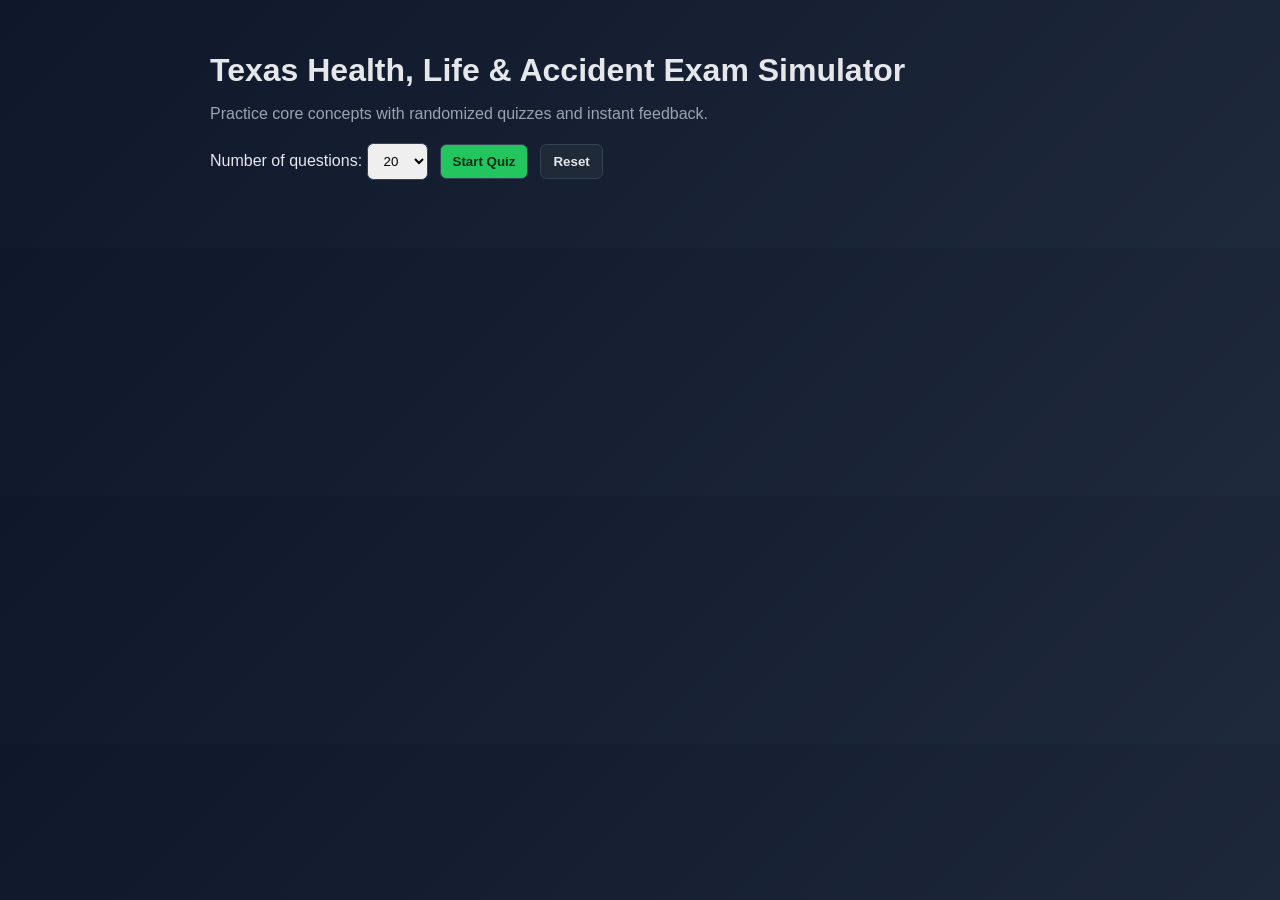
<file: index.html>
<!doctype html>
<html lang="en">
<head>
  <meta charset="UTF-8" />
  <meta name="viewport" content="width=device-width, initial-scale=1.0" />
  <title>Texas Health, Life & Accident Exam Simulator</title>
  <link rel="stylesheet" href="styles.css" />
</head>
<body>
  <main class="container">
    <h1>Texas Health, Life & Accident Exam Simulator</h1>
    <p class="subtitle">Practice core concepts with randomized quizzes and instant feedback.</p>

    <section class="controls">
      <label>
        Number of questions:
        <select id="questionCount">
          <option value="10">10</option>
          <option value="20" selected>20</option>
          <option value="30">30</option>
          <option value="40">40</option>
        </select>
      </label>
      <button id="startBtn">Start Quiz</button>
      <button id="resetBtn" class="secondary">Reset</button>
    </section>

    <section id="quizArea" class="hidden"></section>

    <section id="resultArea" class="hidden result"></section>
  </main>

  <script src="questions.js"></script>
  <script src="app.js"></script>
</body>
</html>
</file>
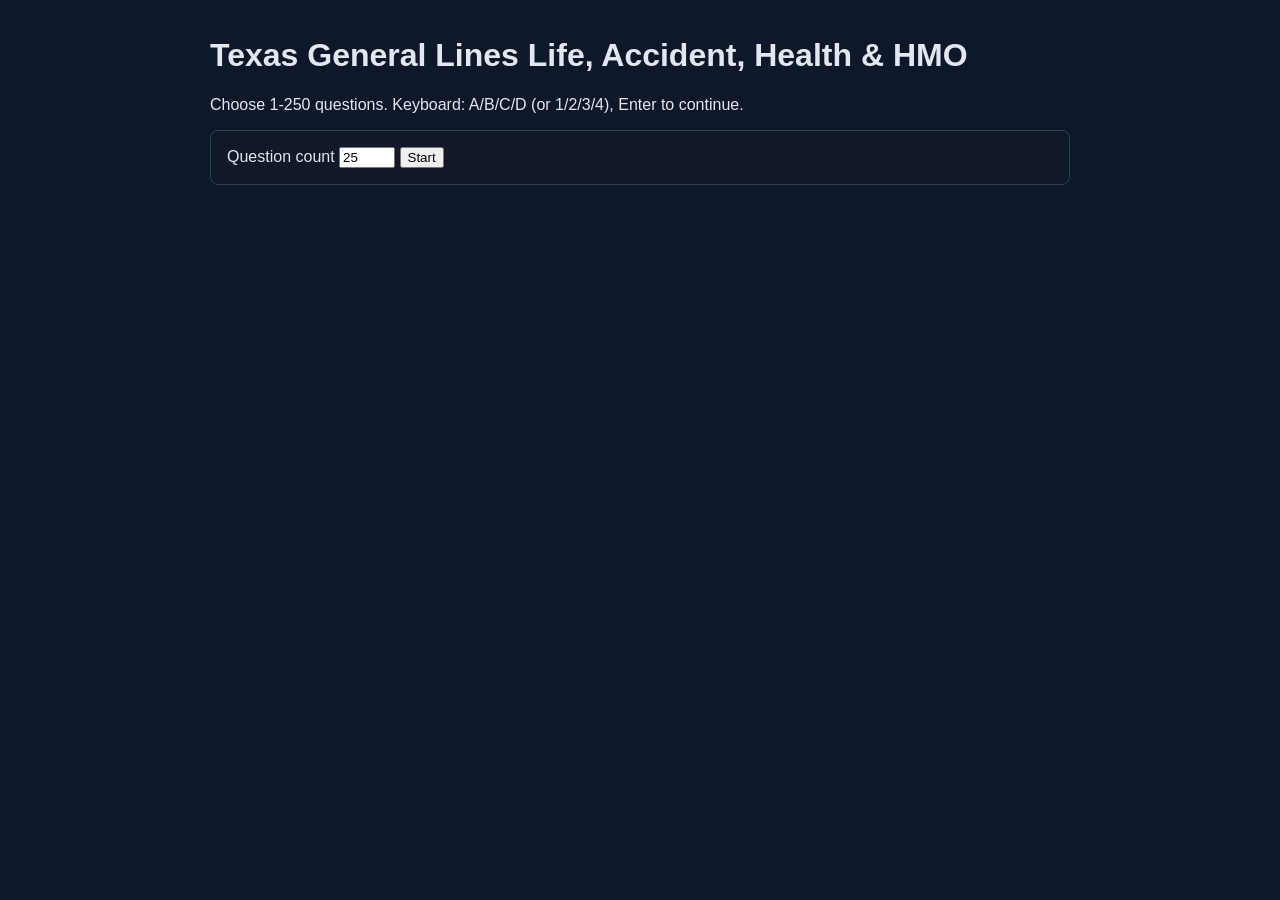
<file: web/index.html>
<!doctype html>
<html lang="en">
<head>
  <meta charset="UTF-8" />
  <meta name="viewport" content="width=device-width, initial-scale=1.0" />
  <title>Texas General Lines Practice Engine</title>
  <link rel="stylesheet" href="css/style.css" />
</head>
<body>
  <main class="app">
    <h1>Texas General Lines Life, Accident, Health & HMO</h1>
    <p>Choose 1-250 questions. Keyboard: A/B/C/D (or 1/2/3/4), Enter to continue.</p>

    <section id="setup" class="card">
      <label for="count">Question count</label>
      <input id="count" type="number" min="1" max="250" value="25" />
      <button id="startBtn">Start</button>
    </section>

    <section id="session" class="card hidden">
      <div id="progress"></div>
      <h2 id="question"></h2>
      <div id="domain" class="muted"></div>
      <div id="answers" class="answers"></div>
      <div id="feedback" class="feedback"></div>
      <button id="nextBtn" class="hidden">Next</button>
    </section>

    <section id="summary" class="card hidden"></section>
  </main>
  <script src="js/questions.js"></script>
  <script src="js/session.js"></script>
  <script src="js/app.js"></script>
</body>
</html>
</file>
<file: styles.css>
:root {
  --bg: #0f172a;
  --card: #111827;
  --text: #e5e7eb;
  --muted: #9ca3af;
  --accent: #22c55e;
  --danger: #ef4444;
  --border: #334155;
}

* { box-sizing: border-box; }
body {
  margin: 0;
  font-family: Arial, Helvetica, sans-serif;
  background: linear-gradient(135deg, #0f172a, #1e293b);
  color: var(--text);
}

.container {
  max-width: 900px;
  margin: 2rem auto;
  padding: 1.25rem;
}

h1 { margin: 0 0 0.5rem; }
.subtitle { color: var(--muted); margin-bottom: 1.25rem; }

.controls {
  display: flex;
  gap: 0.75rem;
  align-items: center;
  margin-bottom: 1rem;
  flex-wrap: wrap;
}

button, select {
  padding: 0.55rem 0.75rem;
  border-radius: 0.4rem;
  border: 1px solid var(--border);
}

button {
  background: var(--accent);
  color: #052e16;
  font-weight: 700;
  cursor: pointer;
}

button.secondary {
  background: #1f2937;
  color: var(--text);
}

.card {
  background: rgba(17, 24, 39, 0.95);
  border: 1px solid var(--border);
  border-radius: 0.6rem;
  padding: 1rem;
  margin-bottom: 1rem;
}

.question-title { margin: 0 0 0.75rem; }
.options { display: grid; gap: 0.5rem; }
.option {
  background: #0b1220;
  border: 1px solid #374151;
  border-radius: 0.45rem;
  padding: 0.6rem;
  cursor: pointer;
}

.option input { margin-right: 0.5rem; }
.feedback { margin-top: 0.7rem; font-size: 0.95rem; color: var(--muted); }
.correct { color: #86efac; }
.incorrect { color: #fca5a5; }
.hidden { display: none; }
.result {
  background: rgba(17, 24, 39, 0.95);
  border: 1px solid var(--border);
  border-radius: 0.6rem;
  padding: 1rem;
}
</file>
<file: web/css/style.css>
body { font-family: Arial, sans-serif; margin: 0; background: #0f172a; color: #e2e8f0; }
.app { max-width: 860px; margin: 0 auto; padding: 1rem; }
.card { background: #111827; border: 1px solid #334155; border-radius: 8px; padding: 1rem; margin-bottom: 1rem; }
.hidden { display: none; }
.answers { display: grid; gap: .5rem; margin-top: .75rem; }
.answers button { text-align: left; padding: .7rem; border-radius: 6px; border: 1px solid #475569; background: #1e293b; color: #e2e8f0; }
.answers button:hover { background: #334155; }
.feedback { margin-top: .75rem; }
.muted { color: #94a3b8; }
.correct { color: #86efac; }
.incorrect { color: #fca5a5; }
</file>
